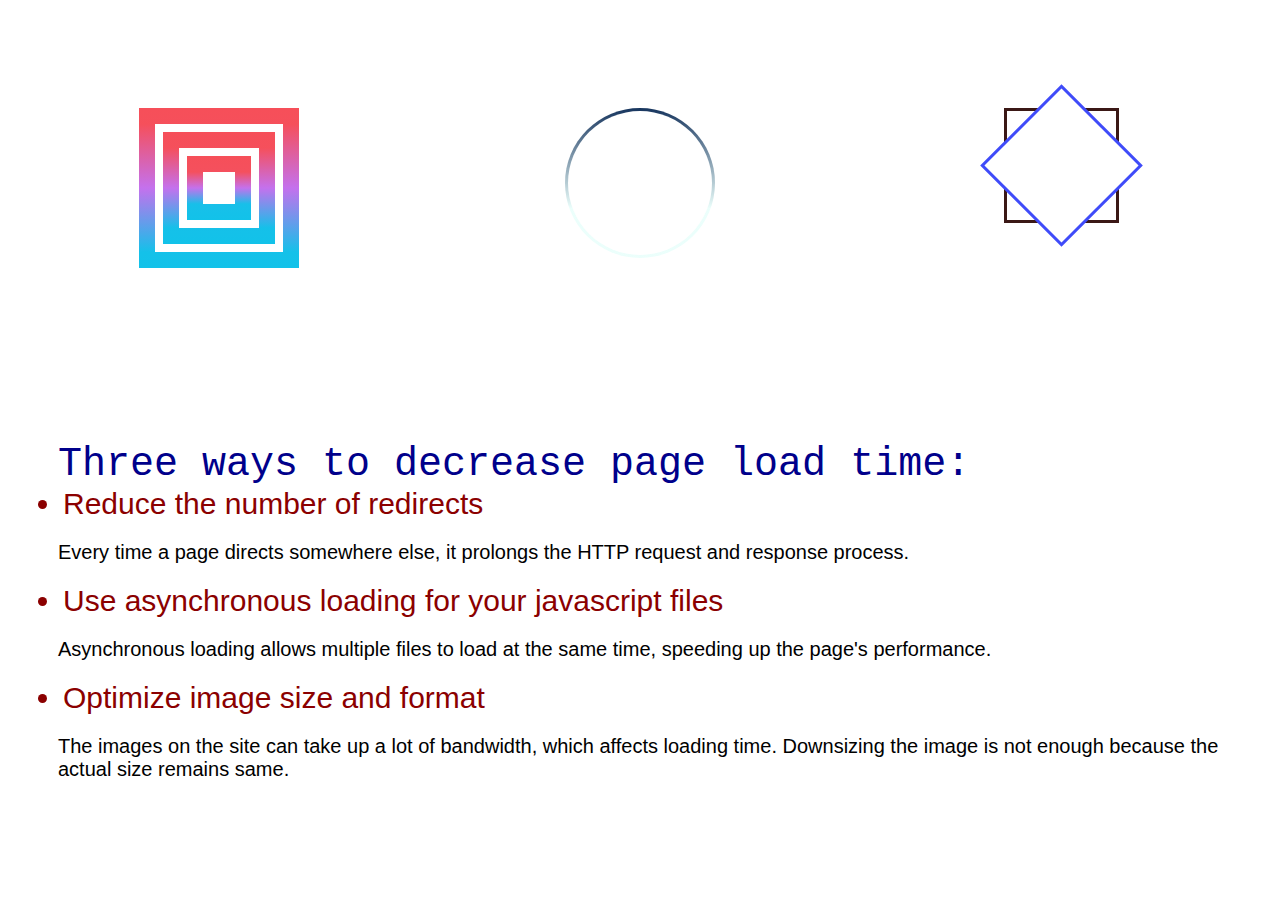
<file: Animation/index.html>
<!DOCTYPE html>
<html lang="en">
<head>
  <meta charset="UTF-8">
  <meta http-equiv="X-UA-Compatible" content="IE=edge">
  <meta name="viewport" content="width=device-width, initial-scale=1.0">

  <link rel="stylesheet" href="style.css" />
  <title>Animations</title>
</head>
<body>
  <!-- 1st Animation : Border Color Texture Flowing -->
  <div class="Square_Border_Color_Moving1">
    <div class="Square_Border_Color_Moving2">
      <div class="Square_Border_Color_Moving3">
      </div>
    </div>
  </div>
  <!-- 2nd Animation : Spinning Of Circle -->
  <div class="spinner-box">
    <div class="circle-border">
      <div class="circle-core">
      </div>
    </div>
  </div>
  <!-- 3nd Animation : Spinning Of Squares -->
  <div class="spinner-box">
    <div class="conf-border-1">
      <div class="conf-core">
      </div>
    </div>
    <div class="conf-border-2">
      <dov class="conf-core">
      </dov>
    </div>
    </div>
  </div>
  <div class="break"></div> 
  <ul>
    Three ways to decrease page load time:
    <li>Reduce the number of redirects</li>
    <p>Every time a page directs somewhere else, it prolongs the HTTP request and response process.</p>
    <li>Use asynchronous loading for your javascript files</li>
    <p>Asynchronous loading allows multiple files to load at the same time, speeding up the page's performance.</p>
    <li>Optimize image size and format</li>
    <p>The images on the site can take up a lot of bandwidth, which affects loading time. Downsizing the image is not enough because the actual size remains same.</p>
  </ul>
</body>
</html>
</file>
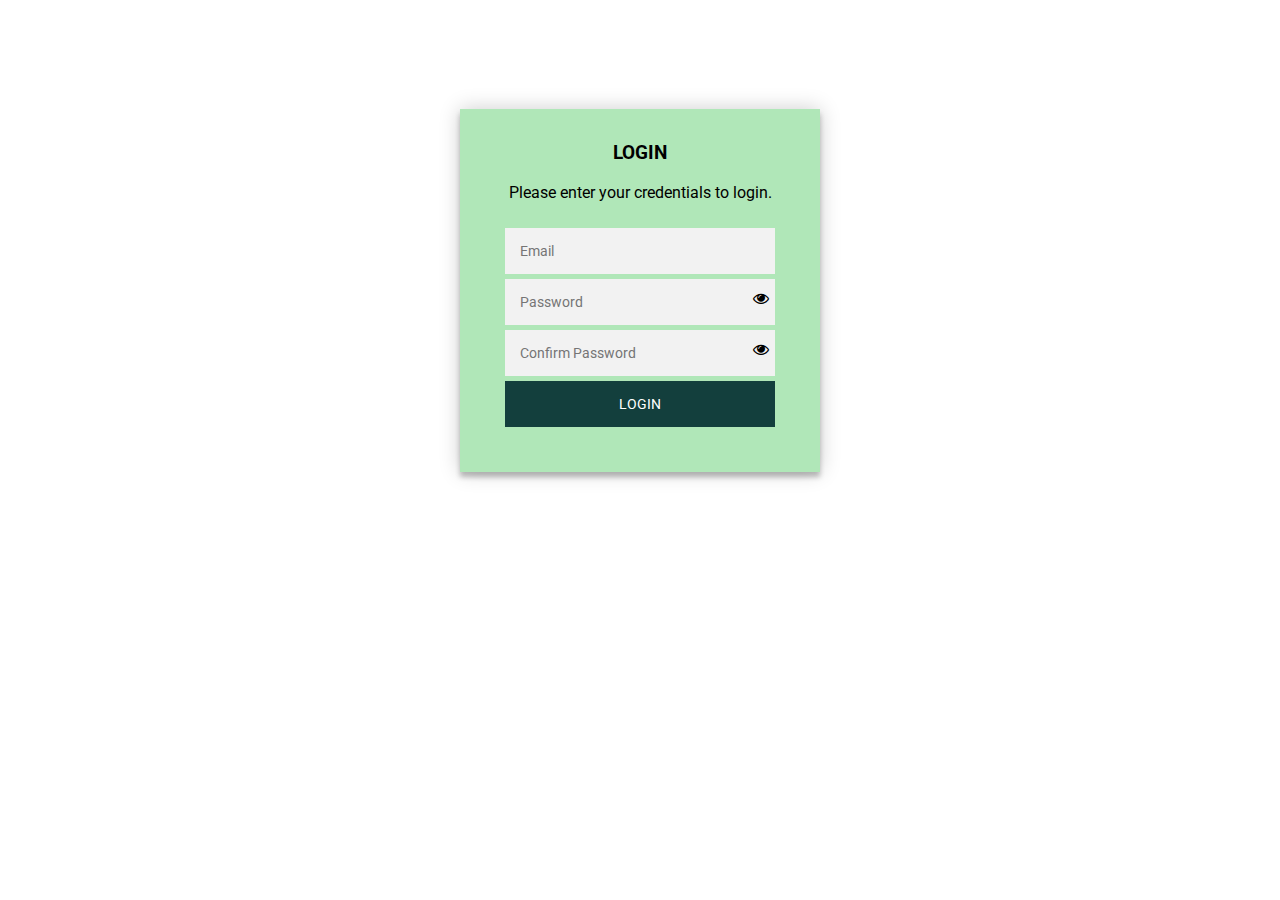
<file: Form Validation/index.html>
<!DOCTYPE html>
<html>
<head>
<link rel="stylesheet" href="style.css">
<title> Login </title>
<link rel="stylesheet" href="https://cdnjs.cloudflare.com/ajax/libs/font-awesome/4.7.0/css/font-awesome.min.css">
</head>
<body>
  <body>
    <div class="login-page">
      <div class="form">
        <div class="login">
          <div class="login-header">
            <h3>LOGIN</h3>
            <p>Please enter your credentials to login.</p>
          </div>
        </div>
        <div  id="form" class="login-form">
          <input id="email" type="email" placeholder="Email"/>
          <span id="validemail" style="color:red;font-size: 0.7rem;display: none;">Enter valid email</span>
          <input id="password" type="password" placeholder="Password"><i class="fa fa-eye" id="togglePasswordpassword" onclick="visible('password')"></i>
          <span id="validpassword" style="color:red;font-size: 0.7rem;display: none;">Enter valid password</span>
          
          <input id="confirmpassword" type="password" placeholder="Confirm Password"/><i class="fa fa-eye" id="togglePasswordconfirmpassword" onclick="visible('confirmpassword')"></i>
          <span id="passwrdmatch" style="color:red;font-size: 0.7rem;display: none;" >Passwords do not match</span>
          <button id="login"  >Login</button>
        </div>
      </div>
    </div>
</body>
<script src="script.js"></script>
</body>
</html>
</file>
<file: Animation/style.css>
* {
  box-sizing: border-box;
}

body {
  min-height: 100vh;
  background-color:rgb(255, 255, 255);
  justify-content: space-around;
  display:flex;
  flex-wrap: wrap;
  align-items: flex-start;
}
/* 1st Animation Begins */
.Square_Border_Color_Moving1{
  margin-top:100px;
  width: 10rem;
  height:10rem;
  --angle:0deg;
  border:1rem solid;
  display:flex;
  border-image:linear-gradient(var(--angle),#12c2e9, #c471ed, #f64f59) 1;
  animation: 5s rotate linear infinite;
}
.Square_Border_Color_Moving2{
  margin-top:0.5rem;
  margin-left:0.5rem;
  width: 7rem;
  height:7rem;
  --angle:0deg;
  border:1rem solid;
  border-image:linear-gradient(var(--angle),#12c2e9, #c471ed, #f64f59) 1;
  animation: 5s rotate linear infinite;
}
.Square_Border_Color_Moving3{
  margin-top:0.5rem;
  margin-left:0.5rem;
  width: 4rem;
  height:4rem;
  --angle:0deg;
  border:1rem solid;
  border-image:linear-gradient(var(--angle),#12c2e9, #c471ed, #f64f59) 1;
  animation: 5s rotate linear infinite;
}

@keyframes rotate{
  to{
    --angle:360deg;
  }
}

@property --angle {
  syntax: '<angle>';
  initial-value: 0deg;
  inherits:false;
}
/* 1st Animation Ends */

/* 2nd Animation Begins */
.spinner-box{
  margin-top:100px;
  width:10rem;
  height:10rems;
  display:flex;
  justify-content: center;
  align-items:center;
  background-color: transparent;
}

.circle-border{
  width:150px;
  height:150px;
  padding:3px;
  display:flex;
  justify-content: center;
  align-items: center;
  border-radius:50%;
  background: rgb(0, 24, 20);
  background: linear-gradient(0deg, rgba(63,249,220,0.1) 33%, rgb(23, 53, 94) 100%);
  animation: spin .8s linear 0s infinite;
}

.circle-core {
  width: 100%;
  height: 100%;
  background-color: rgb(255, 255, 255);
  border-radius: 50%;
}

@keyframes spin{
  from{
    transform:rotate(0);
  }
  to{
    transform:rotate(359deg);
  }
}
/* 2nd Animation Ends */
/* 3rd Animation Begins */
.conf-border-1{
  width:115px;
  height:115px;
  padding:3px;
  position:absolute;
  display:flex;
  justify-content:center;
  align-items:center;
  background:#3b1816; 
  animation: configure-clockwise 3s ease-in-out 0s infinite alternate;
}
.conf-border-2{
  width:115px;
  height:115px;
  padding:3px;
  left:-115px;
  display:flex;
  justify-content:center;
  align-items:center;
  background:rgb(63, 75, 249);
  transform:rotate(45deg);
  animation: configure-xclockwise 3s ease-in-out 0s infinite alternate;
}
.conf-core {
  width: 100%;
  height: 100%;
  background-color: rgb(255, 255, 255);
}

@keyframes configure-clockwise{
  0%{
    transform:rotate(0);
  }
  25%{
    transform:rotate(90deg);
}
  50%{
    transform:rotate(180deg);
  }
  75%{
    transform:rotate(270deg);
  }
  100%{
    transform:rotate(360deg);
  }
}
@keyframes configure-xclockwise{
  0%{
    transform:rotate(45deg);
  }
  25%{
    transform:rotate(-45deg);
}
  50%{
    transform:rotate(-135deg);
  }
  75%{
    transform:rotate(-225deg);
  }
  100%{
    transform:rotate(-315deg);
  }
  /* 3rd Animation Ends */
}

.break{
  flex-basis:100%;
  height:0;
}

.Theory{
  justify-content:left;
}

ul{
  color:darkblue;
  font-size:40px;
  font-family:'Courier New', Courier, monospace;
  margin-left:10px;
}
li{
  color:darkred;
  font-size:30px;
  font-family:'Franklin Gothic Medium', 'Arial Narrow', Arial, sans-serif;
  margin-left:5px;
}
p{
  color:black;
  font-size:20px;
  font-family:'Lucida Sans', 'Lucida Sans Regular', 'Lucida Grande', 'Lucida Sans Unicode', Geneva, Verdana, sans-serif;
}
</file>
<file: Form Validation/style.css>
@import url(https://fonts.googleapis.com/css?family=Roboto:300);
header .header{
  background-color: rgb(181, 207, 190);
  height: 45px;
}
header a img{
  width: 134px;
margin-top: 4px;
}
.login-page {
  width: 360px;
  padding: 8% 0 0;
  margin: auto;
}
.login-page .form .login{
  margin-top: -31px;
margin-bottom: 26px;
}
.form {
  position: relative;
  z-index: 1;
  background: #b0e7b8;
  max-width: 360px;
  margin: 0 auto 100px;
  padding: 45px;
  text-align: center;
  box-shadow: 0 0 20px 0 rgba(0, 0, 0, 0.2), 0 5px 5px 0 rgba(0, 0, 0, 0.24);
}
.form input {
  font-family: "Roboto", sans-serif;
  outline: 0;
  background: #f2f2f2;
  width: 100%;
  border: 0;
  margin: 0 0 5px;
  padding: 15px;
  box-sizing: border-box;
  font-size: 14px;
}
.form button {
  font-family: "Roboto", sans-serif;
  text-transform: uppercase;
  outline: 0;
  background-color: #133f3d;
  width: 100%;
  border: 0;
  padding: 15px;
  color: #FFFFFF;
  font-size: 14px;
  -webkit-transition: all 0.3 ease;
  transition: all 0.3 ease;
  cursor: pointer;
}
.form .message {
  margin: 15px 0 0;
  color: #b3b3b3;
  font-size: 12px;
}
.form .message a {
  color: #4CAF50;
  text-decoration: none;
}

.container {
  position: relative;
  z-index: 1;
  max-width: 300px;
  margin: 0 auto;
}
.fa{
  float: right;
        margin-right: 6px;
        margin-top: -2.5rem;
        position: relative;
        z-index: 2;
}
body {
  
  font-family: "Roboto", sans-serif;
  -webkit-font-smoothing: antialiased;
  -moz-osx-font-smoothing: grayscale;
}
</file>
